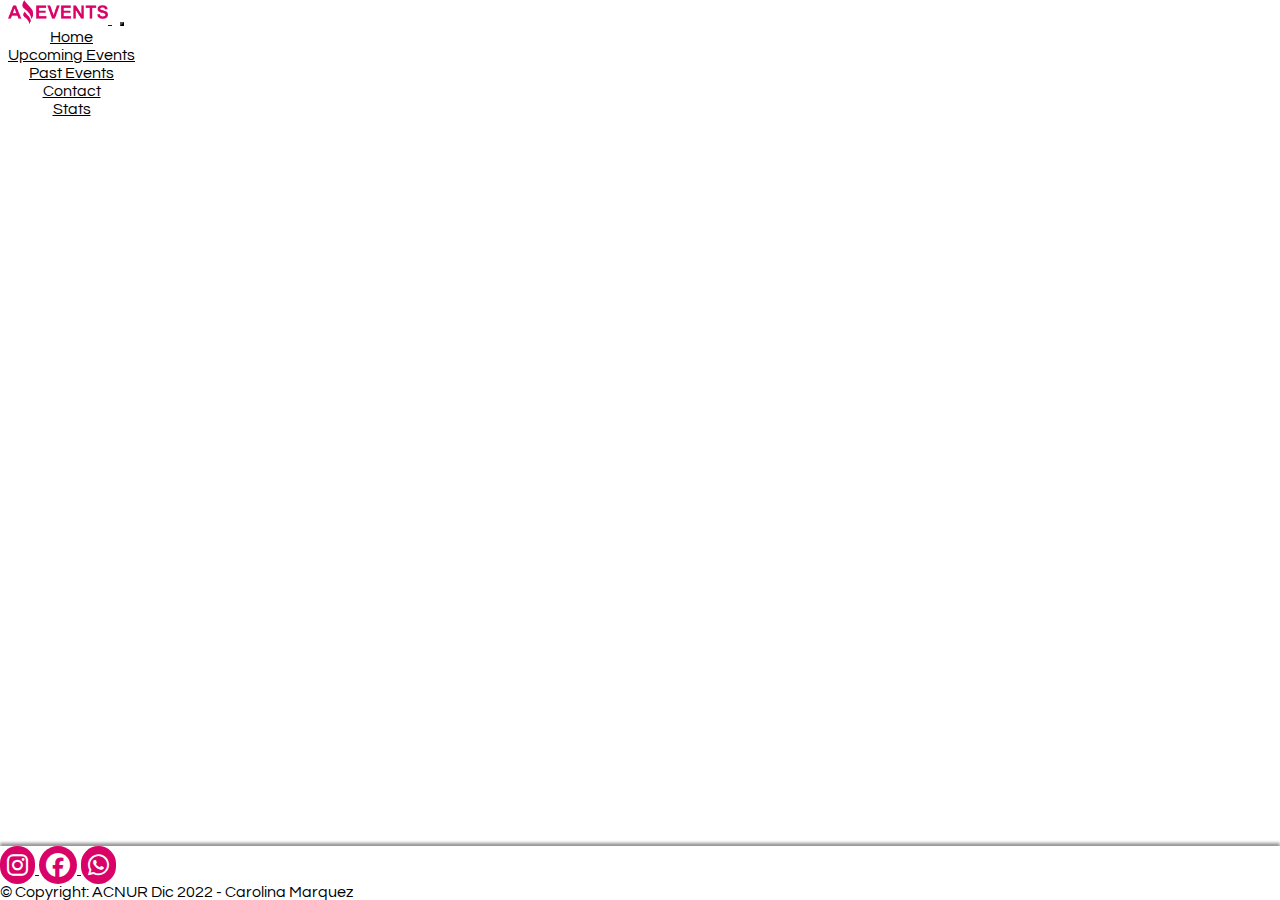
<file: public/pages/details.html>
<!DOCTYPE html>
<html lang="es">
  <head>
    <meta charset="UTF-8" />
    <meta http-equiv="X-UA-Compatible" content="IE=edge" />
    <meta name="viewport" content="width=device-width, initial-scale=1.0" />
    <link
      rel="stylesheet"
      href="https://cdnjs.cloudflare.com/ajax/libs/font-awesome/6.3.0/css/all.min.css"
    />
    <title>Details</title>
    <link rel="shortcut icon" href="../Logos/favicon.png" type="image/x-icon" />
    <link
      rel="stylesheet"
      href="https://cdn.jsdelivr.net/npm/bootstrap@5.2.3/dist/css/bootstrap.min.css"
      integrity="sha384-rbsA2VBKQhggwzxH7pPCaAqO46MgnOM80zW1RWuH61DGLwZJEdK2Kadq2F9CUG65"
      crossorigin="anonymous"
    />
    <link
      rel="stylesheet"
      href="https://cdnjs.cloudflare.com/ajax/libs/font-awesome/6.3.0/css/all.min.css"
    />
    <link rel="stylesheet" href="../css/nav_footer.css" />
    <link rel="stylesheet" href="../css/details.css" />
    <link rel="preconnect" href="https://fonts.googleapis.com" />
    <link rel="preconnect" href="https://fonts.gstatic.com" crossorigin />
    <link
      href="https://fonts.googleapis.com/css2?family=Anton&family=Questrial&display=swap"
      rel="stylesheet"
    />
  </head>
  <body>
    <header>
      <nav class="navbar navbar-expand-sm">
        <div class="container-fluid">
          <a class="navbar-brand" href="../index.html?time=#">
            <img
              src="../Logos/Logo-Amazing-Events.png"
              alt=""
              width="100"
              height="24"
              class="d-inline-block align-text-top"
            />
          </a>
          <button
            class="navbar-toggler"
            type="button"
            data-bs-toggle="collapse"
            data-bs-target="#navbarSupportedContent"
            aria-controls="navbarSupportedContent"
            aria-expanded="false"
            aria-label="Toggle navigation"
          >
            <span class="navbar-toggler-icon"></span>
          </button>

          <div class="collapse navbar-collapse" id="navbarSupportedContent">
            <ul class="navbar-nav mr-auto">
              <li class="nav-item">
                <a
                  class="nav-link navbar-brand"
                  aria-current="page"
                  href="../index.html?time=#"
                  id="home"
                  >Home</a
                >
              </li>
              <li class="nav-item">
                <a
                  class="nav-link navbar-brand"
                  aria-current="page"
                  href="../index.html?time=upcoming#"
                  id="upcoming"
                  >Upcoming Events</a
                >
              </li>
              <li class="nav-item">
                <a
                  class="nav-link navbar-brand"
                  aria-current="page"
                  href="../index.html?time=past#"
                  id="past"
                  >Past Events</a
                >
              </li>
              <li class="nav-item">
                <a
                  class="nav-link navbar-brand"
                  aria-current="page"
                  href="../index.html?time=contact#"
                  id="contact"
                  >Contact</a
                >
              </li>
              <li class="nav-item">
                <a
                  class="nav-link navbar-brand"
                  aria-current="page"
                  href="../index.html?time=stats#"
                  id="stats"
                  >Stats</a
                >
              </li>
            </ul>
          </div>
        </div>
      </nav>
    </header>
    <main class="contain">
      <!-- carousel -->
      <div class="titulo">
        <a id="left"><i class="fa-solid fa-chevron-left"></i></a>
        <h1 id="tituloPrincipal"></h1>
        <a id="right"><i class="fa-solid fa-chevron-right"></i></a>
      </div>

      <div id="idDetalles"></div>
    </main>
    <footer>
      <section
        class="d-flex justify-content-center justify-content-sm-between p-2 flex-wrap"
      >
        <div>
          <a
            href="https://www.instagram.com/"
            target="_blank"
            class="text-white me-4"
          >
            <i class="fa-brands fa-instagram"></i>
          </a>
          <a
            href="https://es-la.facebook.com/"
            target="_blank"
            class="text-white me-4"
          >
            <i class="fa-brands fa-facebook"></i>
          </a>
          <a
            href="https://www.whatsapp.com/"
            target="_blank"
            class="text-white me-4"
          >
            <i class="fa-brands fa-whatsapp"></i>
          </a>
        </div>

        <div class="me-5 text-center mx-auto">
          <span class="pt-2 text-center"
            >© Copyright: ACNUR Dic 2022 - Carolina Marquez</span
          >
        </div>
      </section>
    </footer>
    <script
      src="https://cdn.jsdelivr.net/npm/bootstrap@5.2.3/dist/js/bootstrap.min.js"
      integrity="sha384-cuYeSxntonz0PPNlHhBs68uyIAVpIIOZZ5JqeqvYYIcEL727kskC66kF92t6Xl2V"
      crossorigin="anonymous"
    ></script>
    <script src="../JavaScript/AmazingEvents.js"></script>
    <script src="../JavaScript/index.js"></script>
    <script src="../JavaScript/details.js"></script>
  </body>
</html>
</file>
<file: public/css/nav_footer.css>
* {
  margin: 0;
  padding: 0;
  box-sizing: border-box;
}
html {
  height: 100% !important;
}
body {
  display: flex;
  flex-direction: column;
  min-height: 100% !important;
}

#todosLosEventos {
  padding: 0 0.5rem;
  width: 100%;
  margin: 0;
}
.navbar-collapse {
  justify-content: end !important;
}
.navbar-nav {
  width: fit-content;
  align-items: center;
  justify-content: space-between;
  text-align: center;
}
.nav-link {
  font-family: "Questrial", sans-serif;
  color: black;
  font-size: 1rem !important;
}
.navbar-brand {
  margin-right: 0 !important;
  padding: 0.5rem !important;
}

.nav-link:hover {
  font-weight: bold !important;
}
.navbar-toggler {
  background: #d90368 !important;
  color: transparent !important;
}
.active {
  background: #d90368 !important;
  color: white !important;
  font-weight: bold !important;
}

.titulo {
  display: flex;
  flex-direction: row;
  justify-content: space-between;
  font-family: "Questrial", sans-serif;
  padding: 1rem;
  align-items: center;
  background: #ffd3e8;
}
#tituloPrincipal {
  background: -webkit-linear-gradient(
    right,
    rgba(116, 18, 203, 1),
    rgba(230, 46, 131, 1),
    rgba(116, 18, 203, 1),
    rgba(230, 46, 131, 1)
  );
  -webkit-background-clip: text;
  -webkit-text-fill-color: transparent;
}

.fa-chevron-left,
.fa-chevron-right {
  font-size: 25px;
  color: #d90368;
}
.fa-chevron-left:hover,
.fa-chevron-right:hover {
  filter: drop-shadow(0px 0px 4px #f33bf3);
}

nav .navbar {
  width: 100%;
  padding: 0;
}
.form-inline {
  display: flex;
  flex-direction: row;
  width: 100%;
  font-family: "Questrial", sans-serif;
}
.form-check-input:checked {
  background-color: #d90368 !important;
  border: #d90368;
  box-shadow: none !important;
}
.form-check-input,
.form-control {
  box-shadow: none !important;
  border-color: #b7b7b7 !important;
}

.form-check {
  padding-right: 1rem;
}

footer {
  margin-top: auto;

  box-shadow: 0px -3px 3px 0px rgba(0, 0, 0, 0.42);
  -webkit-box-shadow: 0px -3px 3px 0px rgba(0, 0, 0, 0.42);
  -moz-box-shadow: 0px -3px 3px 0px rgba(0, 0, 0, 0.42);
}
.text-white i {
  color: white !important;
  font-size: 1.5rem;
  background-color: #d90368;
  padding: 7px;
  border-radius: 20px;
}
.text-white i:hover {
  background: #ff006a;
}
.me-5 {
  font-family: "Questrial", sans-serif;
  display: flex;
  align-items: center;
  font-size: 1rem;
}

.btn-outline-success:hover {
  background-color: #ff006a !important;
}
.btn-outline-success {
  background-color: #d90368 !important;
  color: white !important;
  border-color: #d90368 !important;
  margin-left: 0.5rem;
}

.searchContainer {
  display: flex;
  padding: 0 0 0 1rem;
  z-index: 100;
}

#searchContainer {
  display: none;
}
#idDetalles {
  display: none;
}
</file>
<file: public/css/details.css>
main {
  height: 100% !important;
  display: flex !important;
  align-items: center !important;
  justify-content: center !important;
  margin: auto;
}

.imagen-detalles {
  align-items: center;
  display: flex;
  overflow: hidden;
  background: linear-gradient(
    109.6deg,
    rgba(116, 18, 203, 1) 11.2%,
    rgba(230, 46, 131, 1) 91.2%
  );
}

.card-title {
  font-family: "Anton", sans-serif;
  font-size: 1.5rem;
  text-align: center;
}
.card-text,
.text-muted {
  font-family: "Questrial", sans-serif;
  font-size: 1rem;
  color: black !important;
}

.content-boton-reserva {
  display: flex;
  justify-content: end;
  align-items: center;
}
.boton-reserva {
  background: linear-gradient(
    109.6deg,
    rgba(116, 18, 203, 1) 11.2%,
    rgba(230, 46, 131, 1) 91.2%
  );
  color: white;
  border: none;
  padding: 0.5rem;
}
.boton-reserva:hover {
  background: #ff006a;
  color: white;
}

#idDetalles {
  display: flex;
  justify-content: center;
  align-items: center;
}
.card {
  border-radius: 20px;
  overflow: hidden;
  transform: translateY(-5px);
  box-shadow: 0 10px 15px rgba(0, 0, 0, 0.3);
}

.titulo {
  display: none;
}

#todosLosEventos {
  display: none;
}
</file>
